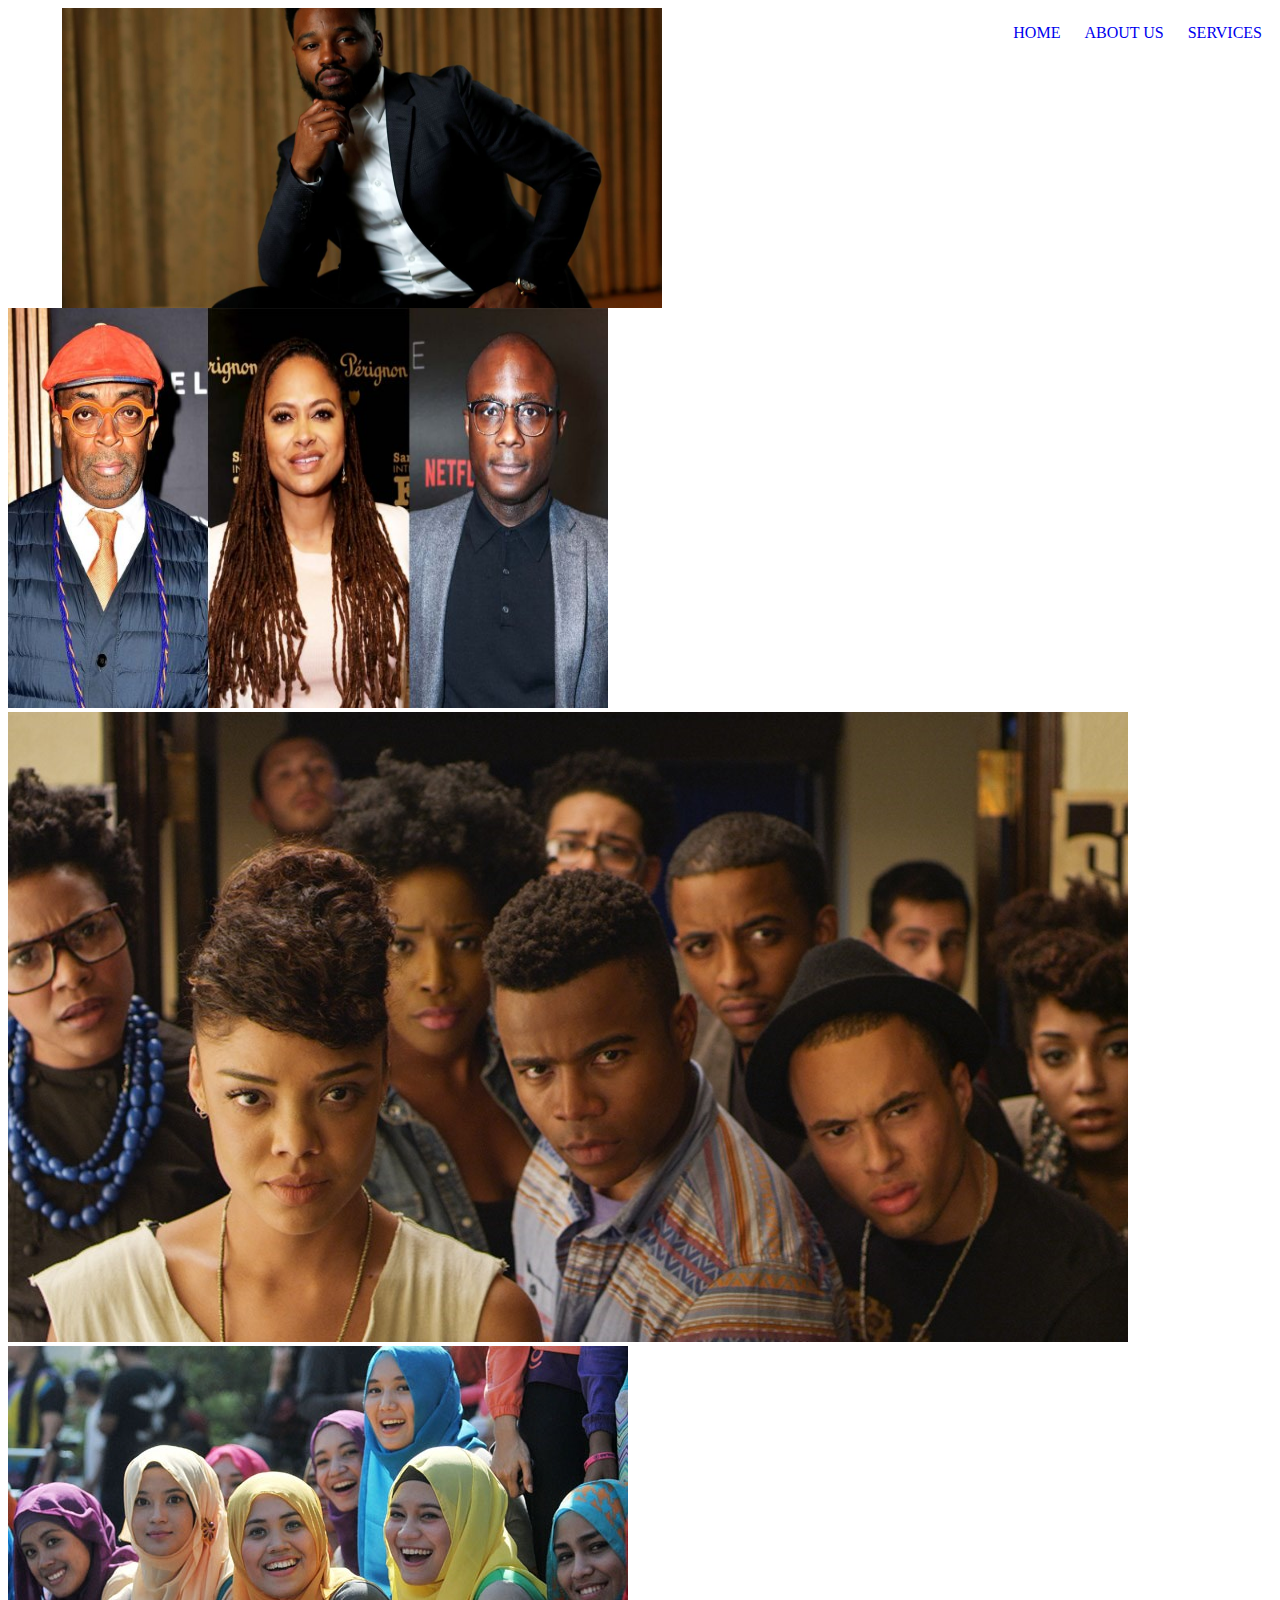
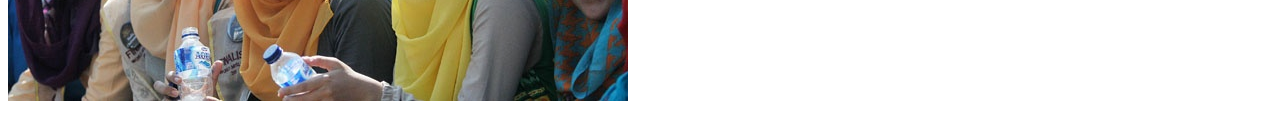
<file: team.html>
<!DOCTYPE html>
<html lang="en">
<head>
    <meta charset="UTF-8">
    <meta name="viewport" content="width=device-width, initial-scale=1.0">
    <link rel="stylesheet" href="./css/styles.css">
    <title>Document</title>
</head>
<body>
    <nav>
        <ul>
            <li><a href="index.html">Home</a></li>
            <li><a href="aboutUs.html">About Us</a></li>
            <li><a href="services.html">Services</a></li>
        </ul>
    </nav>
    <img src="./images/blackman.jpeg" alt="Director" height="300px" width="600px" id="director">
    <img src="./images/Directors-5.jpg" alt="Designers Thinking" height="400px" width="600px">
    <img src="./images/Blackteam.jpg" alt="Men">
    <img src="./images/muslimgeng.jpg" alt="Ladies">

</body>
</html>
</file>
<file: css/styles.css>
.home {
     background-image: url("../images/final2.jpg");
     background-repeat: no-repeat;
     height: 100vh;
     background-size: cover;
     margin-block: 8px;
     background-color: wheat;
     text-align:center;
 }

 #intro {
     display: inline-block;
     position: "center"

 }

 nav {
     margin: 0 auto;
     margin-right: 0%;
     display: flex;
     justify-content: flex-end;
 }

 nav{
     list-style-type: none;
     display: flex;
     float: right;
     
 }
 /* #navbar{
    background-color: whitesmoke;
     background-size: cover;
 } */

 nav>ul>li {
     margin-right: 0;
     text-transform: uppercase;
     display: inline;
     color: rgba(255, 255, 255, 0.733);
     padding: 10px;
 }
 a{
    text-decoration: none;
    /* color: white; */

 }

 nav>ul>li>a:hover {
    border: 2px rgb(19, 230, 159);
    background-color: rgb(7, 123, 168);
    transition-duration: 2s;
    border-radius: 3px;
 }
 #services {
     background-image: url("../images/bestOffers.jpg");
    height: 100vh;
 }
 #aboutUs img{
     float: left;
     top: 3vh;
  
 }
#aboutUs{
    text-align: center;
    bottom: 40vh;
    display: inline-block;
    align-items: center;
    background-color: wheat;
}
.story{
    text-align: center;
    font-size: 200%;
    color: cadetblue;
}
#social{
    display: inline-block;
    text-align: center;
    left: 300px;
    right: 300px;
}
#director{
    display: block;
    margin-right: auto;
    margin-left: auto;
}
#paragraph{
    font-size: 1.1em;
}

#extra{
    text-align: center;
}
    footer{
        /* display: inline-block; */
        text-align: center;
        left: 50%;
        right: 50%;
    } 
ul{
    padding-left: 18em;
}
#contacts{
    background-image: url(../images/contacts.jpg);
    background-size: cover;
    background-repeat: no-repeat;
    height: 250px;
}
#social{
    text-align: center;
    left: 300px;
    right: 300px;
}

#last{
    font-size: 40px;
    color: wheat;
}
#final{
    color: wheat;
}
</file>
